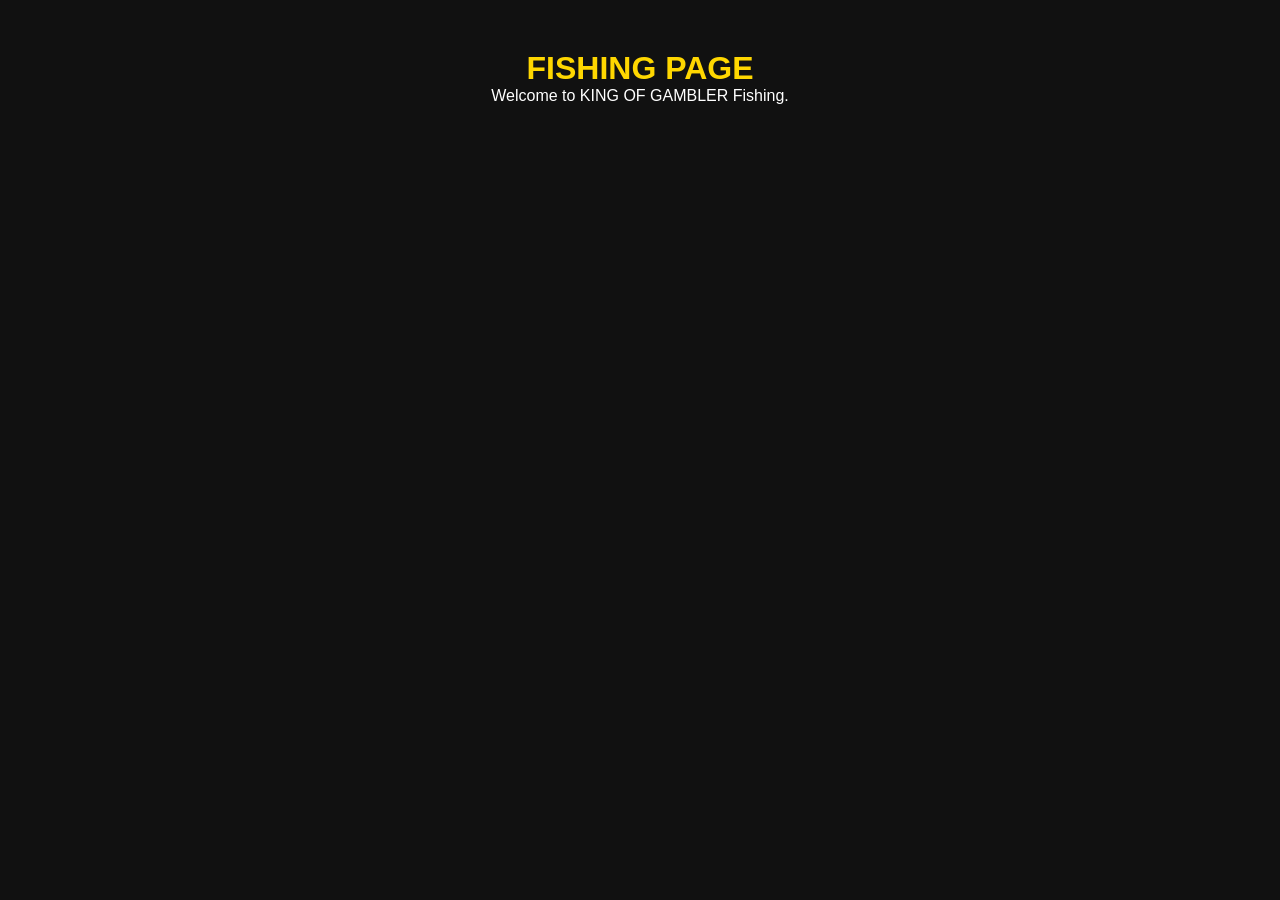
<file: fishing.html>
<!DOCTYPE html>
<html lang="en">
<head>
<meta charset="UTF-8">
<meta name="viewport" content="width=device-width, initial-scale=1.0">
<title>Fishing - KING OF GAMBLER</title>
<link rel="stylesheet" href="style.css">
</head>

<body style="background:#111;color:white;">

<h1 style="text-align:center;color:gold;margin-top:50px;">
FISHING PAGE
</h1>

<p style="text-align:center;">
Welcome to KING OF GAMBLER Fishing.
</p>

</body>
</html>
</file>
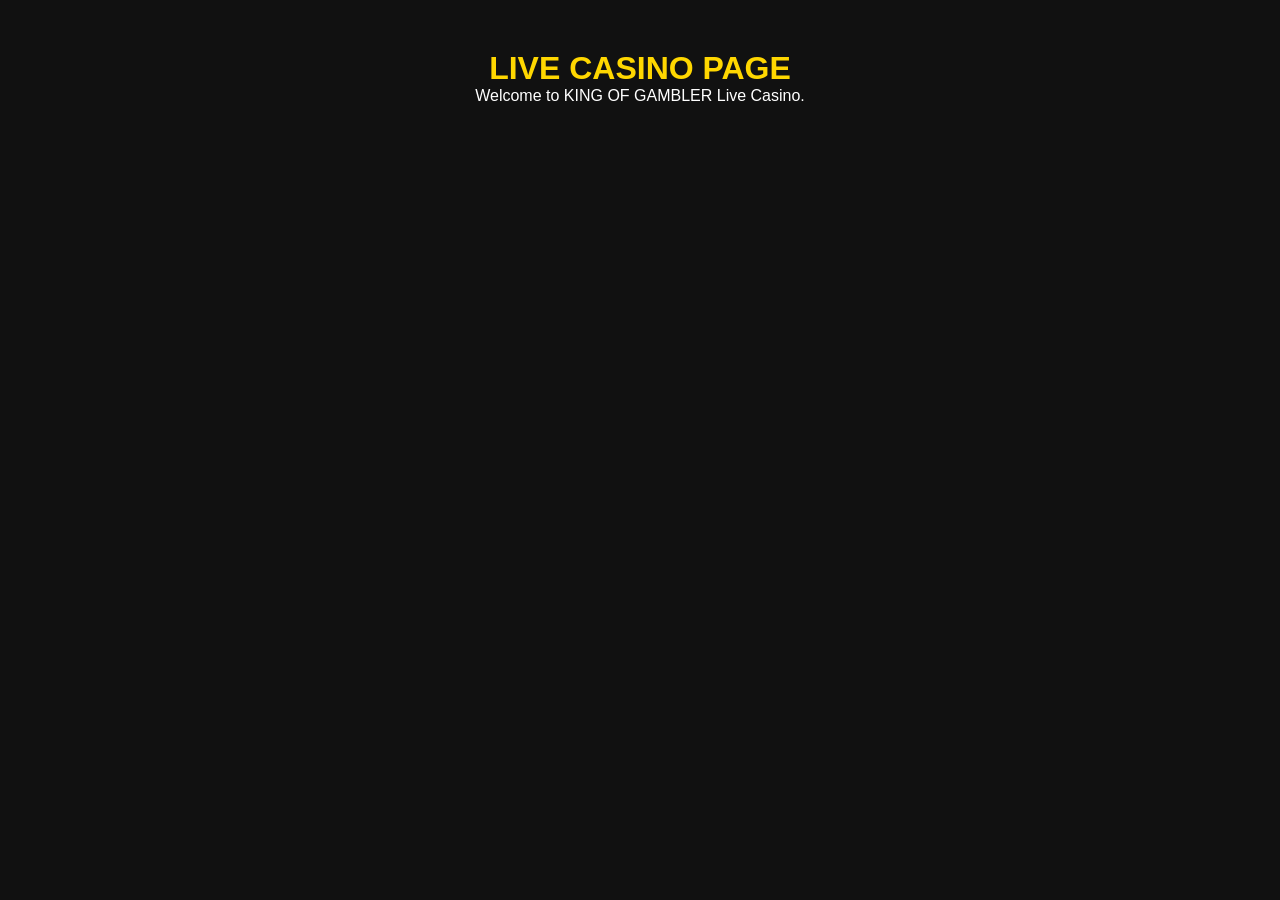
<file: livecasino.html>
<!DOCTYPE html>
<html lang="en">
<head>
<meta charset="UTF-8">
<meta name="viewport" content="width=device-width, initial-scale=1.0">
<title>Live Casino - KING OF GAMBLER</title>
<link rel="stylesheet" href="style.css">
</head>

<body style="background:#111;color:white;">

<h1 style="text-align:center;color:gold;margin-top:50px;">
LIVE CASINO PAGE
</h1>

<p style="text-align:center;">
Welcome to KING OF GAMBLER Live Casino.
</p>

</body>
</html>
</file>
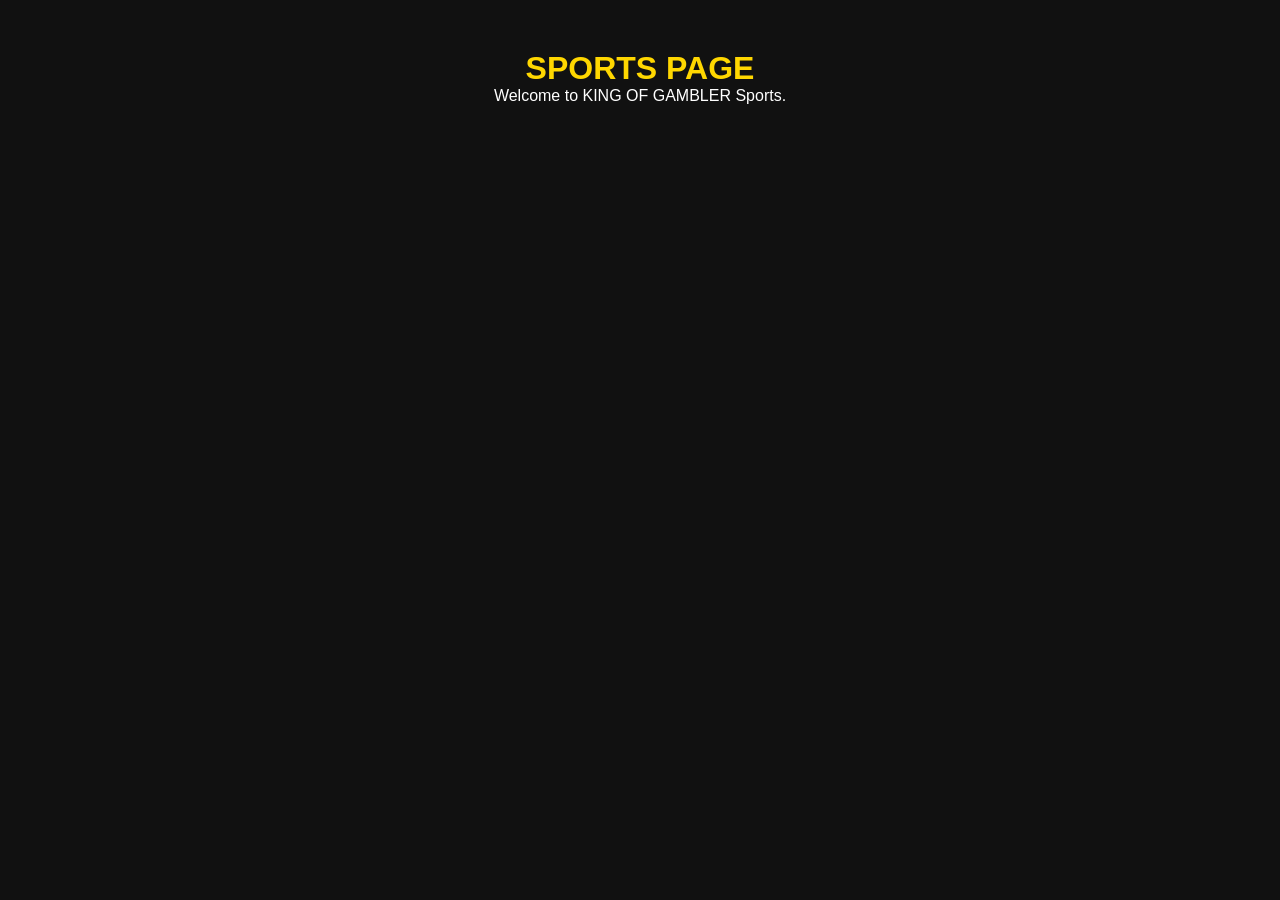
<file: sports.html>
<!DOCTYPE html>
<html lang="en">
<head>
<meta charset="UTF-8">
<meta name="viewport" content="width=device-width, initial-scale=1.0">
<title>Sports - KING OF GAMBLER</title>
<link rel="stylesheet" href="style.css">
</head>

<body style="background:#111;color:white;">

<h1 style="text-align:center;color:gold;margin-top:50px;">
SPORTS PAGE
</h1>

<p style="text-align:center;">
Welcome to KING OF GAMBLER Sports.
</p>

</body>
</html>
</file>
<file: style.css>
/* RESET */
*{
    margin:0;
    padding:0;
    box-sizing:border-box;
}

body{
    font-family:Arial, Helvetica, sans-serif;
    background:#0d0d0d;
    color:#ffffff;
}

/* HEADER */
.header{
    position:sticky;
    top:0;
    z-index:9999;

    display:flex;
    justify-content:space-between;
    align-items:center;

    padding:15px 20px;

    background:rgba(15,15,15,.85);
    backdrop-filter:blur(12px);
    -webkit-backdrop-filter:blur(12px);

    border-bottom:2px solid gold;
}

/* LOGO */
.logo{
    font-size:22px;
    font-weight:bold;
    color:gold;
    letter-spacing:1px;
}

/* MENU BUTTON */
.menu-btn{
    background:none;
    border:none;
    color:#ffffff;
    font-size:32px;
    cursor:pointer;
}

/* HERO SECTION */

.hero{
    min-height:70vh;
    display:flex;
    flex-direction:column;
    justify-content:center;
    align-items:center;
    text-align:center;
    padding: 20px 20px 40px;
margin-top: -20px;

    background:
        linear-gradient(rgba(0,0,0,.75), rgba(0,0,0,.85)),
        radial-gradient(circle at top, #2b2100 0%, #111111 45%, #000000 100%);

    background-size:cover;
    background-position:center;
}

.hero h1{
    font-size:22px;
    color:#ffffff;
    letter-spacing:3px;
}

.hero h2{
    font-size:42px;
    color:gold;
    margin:15px 0;
    text-shadow:
0 0 10px #ffd700,
0 0 20px #ffb700;
}

.welcome-badge{
    display:inline-block;
    padding:10px 28px;
    margin-bottom:18px;
    border:2px solid #ffd700;
    border-radius:50px;
    background:rgba(255,215,0,.08);
    color:#ffd700;
    font-size:15px;
    font-weight:700;
    letter-spacing:3px;
    text-transform:uppercase;
    box-shadow:0 0 20px rgba(255,215,0,.35);
    backdrop-filter:blur(10px);
}

.hero p{
    color:#cccccc;
    font-size:16px;
    max-width:320px;
    line-height:1.7;
}

.hero-btn{
    margin-top:30px;
    padding:15px 40px;
    background:gold;
    color:#111;
    text-decoration:none;
    font-weight:bold;
    border-radius:50px;
    transition:.3s;
}

.hero-btn:hover{
    background:#ffffff;
}

/* SIDE MENU */

.side-menu{
    position:fixed;
    top:70px;
    right:-280px;
    width:260px;
    height:calc(100vh - 70px);
    background:#181818;
    display:flex;
    flex-direction:column;
    padding:20px 18px;
overflow-y:auto;
    transition:.4s;
    z-index:999;
    box-shadow:-5px 0 20px rgba(255,215,0,.25);
}

.side-menu a{
    color:#fff;
    text-decoration:none;
    font-size:18px;
    padding:15px;
    margin-bottom:10px;
    border:1px solid rgba(255,215,0,.2);
    border-radius:12px;

    background:linear-gradient(
        90deg,
        #1a1a1a 0%,
        #242424 70%,
        #3b3000 100%
    );

    transition:.3s;
}

.side-menu a:hover{
    color:#111;
    background:gold;
    border-color:gold;
    box-shadow:0 0 20px gold;
    transform:translateX(-8px);
}

.side-menu.active{
    right:0;
}

.side-menu a::before{
    content:"➜ ";
    opacity:0;
    transition:.3s;
}

.side-menu a:hover::before{
    opacity:1;
}

@keyframes glow{

    0%{
        text-shadow:0 0 10px gold;
    }

    50%{
        text-shadow:
        0 0 20px gold,
        0 0 35px gold;
    }

    100%{
        text-shadow:0 0 10px gold;
    }

}

.hero h2{
    animation:glow 2s infinite;
}

/* PARTNERS */

.partners{
    padding:40px 20px;
    text-align:center;
}

.partners h2{
    color:gold;
    font-size:32px;
    margin-bottom:40px;
}

.partners-grid{
    display:grid;
    grid-template-columns:repeat(2,1fr);
    gap:20px;
}

.partner-card{
    background:linear-gradient(145deg,#1a1a1a,#2a2a2a);
    border:2px solid gold;
    border-radius:18px;
    padding:35px 20px;
    color:gold;
    font-size:22px;
    font-weight:bold;
    text-align:center;
    cursor:pointer;
    transition:all .35s ease;
    box-shadow:0 0 10px rgba(255,215,0,.15);
}

.partner-card:hover{
    transform:translateY(-8px) scale(1.03);
    box-shadow:
        0 0 15px gold,
        0 0 35px rgba(255,215,0,.5);
}

/* BANNER SLIDER */

.banner-slider{
    margin-top:0;
    width:100%;
    height:220px;
    position:relative;
    overflow:hidden;
    background:#000;
    border-top:2px solid gold;
}

.slide{
    position:absolute;
    top:0;
    left:0;
    width:100%;
    height:100%;
    object-fit:cover;
    object-position:center;
    opacity:0;
    transition:opacity .8s ease;
}

.slide.active{
    opacity:1;
}

/* TOP GAMES TODAY */

.games{
    padding:80px 20px;
    text-align:center;
}

.games h2{
    color:gold;
    font-size:32px;
    margin-bottom:35px;
}

.games-grid{
    display:grid;
    grid-template-columns:repeat(2,1fr);
    gap:20px;
}

.game-card{
    background:#1b1b1b;
    border:2px solid gold;
    border-radius:15px;
    overflow:hidden;
    transition:.3s;
}

.game-card img{
    display:block;
    width:100%;
    height:140px;
    object-fit:cover;
}

.game-card h3{
    padding:15px;
    color:white;
}

.game-card:hover{
    transform:scale(1.05);
    box-shadow:0 0 20px gold;
}

.game-card{
    text-decoration:none;
    color:white;
    display:block;
}

.game-card h3{
    text-align:center;
}

/* ===== OUR BRANDS ===== */

.brands{
    padding:20px;
    text-align:center;
}

.brands h2{
    color:gold;
    font-size:36px;
    margin-bottom:30px;
}

.brands-grid{
    display:grid;
    grid-template-columns:repeat(2,1fr);
    gap:20px;
}

.brands-grid img{
    width:100%;
    aspect-ratio:1/1;
    object-fit:contain;
    display:block;
    margin:auto;
    background:#111;
    border:2px solid gold;
    border-radius:20px;
    padding:8px;
    box-sizing:border-box;
    transition:0.3s;
}

.brands-grid img:hover{
    transform:scale(1.05);
    box-shadow:0 0 25px gold;
}

@media(min-width:768px){
    .brands-grid{
        grid-template-columns:repeat(3,1fr);
    }
}

.vm-family{
    padding:20px;
    text-align:center;
}

.vm-family h2{
    color:gold;
    font-size:36px;
    margin-bottom:15px;
}

.vm-family img{
    width:100%;
    max-width:900px;
    border:3px solid gold;
    border-radius:20px;
    box-shadow:0 0 20px gold;
}

.vm-family-img{
    width:90%;
    max-width:700px;
    border:3px solid gold;
    border-radius:20px;
    display:block;
    margin:0 auto;
}

.fire-logo{
    width:95%;
    height:95%;
    object-fit:contain;
}

.fire-logo{
    transform:scale(1.04);
}

.menu-profile{
    text-align:center;
    margin-bottom:30px;
}

.profile-avatar{
    width:70px;
    height:70px;
    margin:0 auto 15px;
    border-radius:50%;
    background:linear-gradient(135deg,#FFD700,#8B6508);
    display:flex;
    justify-content:center;
    align-items:center;
    font-size:35px;
    color:#111;
    box-shadow:0 0 20px gold;
}

.menu-profile h3{
    color:gold;
    font-size:18px;
    margin:0;
}

.menu-profile p{
    color:#ccc;
    margin:5px 0;
    font-size:13px;
    letter-spacing:2px;
}

.online-dot{
    width:10px;
    height:10px;
    background:#00ff55;
    border-radius:50%;
    display:inline-block;
    box-shadow:0 0 10px #00ff55;
}

.menu-profile small{
    color:#fff;
    margin-left:5px;
}

@keyframes menuSlide{
    from{
        opacity:0;
        transform:translateX(40px);
    }
    to{
        opacity:1;
        transform:translateX(0);
    }
}

.side-menu a{
    opacity:0;
}

.side-menu.active a{
    animation: menuSlide .8s ease forwards;
}

.side-menu.active a:nth-child(1){animation-delay:.2s;}
.side-menu.active a:nth-child(2){animation-delay:.4s;}
.side-menu.active a:nth-child(3){animation-delay:.6s;}
.side-menu.active a:nth-child(4){animation-delay:.8s;}
.side-menu.active a:nth-child(5){animation-delay:1s;}
.side-menu.active a:nth-child(6){animation-delay:1.2s;}
.side-menu.active a:nth-child(7){animation-delay:1.4s;}
.side-menu.active a:nth-child(8){animation-delay:1.6s;}
.side-menu.active a:nth-child(9){animation-delay:1.8s;}
.side-menu.active a:nth-child(10){animation-delay:2s;}

.side-menu.active a:nth-child(10){
    animation-delay:.45s;
}

.top-games{
    padding:30px 20px;
}

.top-games h2{
    text-align:center;
    color:gold;
    margin-bottom:25px;
}

.games-grid{
    display:grid;
    grid-template-columns:repeat(2,1fr);
    gap:18px;
}

.game-card{
    position:relative;
    background:#181818;
    border:2px solid gold;
    border-radius:18px;
    overflow:hidden;
    transition:.3s;
}

.game-card img{
    width:100%;
    display:block;
}

.game-card h3{
    color:#fff;
    text-align:center;
    padding:12px;
}

.game-card:hover{
    transform:translateY(-8px);
    box-shadow:0 0 25px gold;
}

.live-badge{
    position:absolute;
    top:10px;
    right:10px;
    background:red;
    color:#fff;
    font-size:11px;
    padding:4px 8px;
    border-radius:20px;
    font-weight:bold;
}

/* Floating Chat */

.floating-chat{
    position:fixed;
    right:20px;
    bottom: 140px;
    display:flex;
    flex-direction:column;
    gap:15px;
    z-index:9999;
}

.chat-btn{
    width:55px;
    height:55px;
    border-radius:50%;
    display:flex;
    align-items:center;
    justify-content:center;
    text-decoration:none;
    color:#fff;
    font-size:28px;

    background:rgba(255,255,255,.15);
    backdrop-filter:blur(12px);
    -webkit-backdrop-filter:blur(12px);

    border:2px solid rgba(255,255,255,.25);

    box-shadow:
        0 0 20px rgba(255,215,0,.6),
        inset 0 0 10px rgba(255,255,255,.2);

    transition:.35s;
}

.messenger{
    background:#0084ff;
}

.telegram{
    background:#229ED9;
}

.chat-btn:hover{
    transform:scale(1.15);
    box-shadow:0 0 35px gold;
}

@keyframes goldPulse{

0%{
box-shadow:0 0 10px gold;
}

50%{
box-shadow:0 0 35px gold;
}

100%{
box-shadow:0 0 10px gold;
}

}

.chat-btn{

animation:goldPulse 1.8s infinite;

}

@keyframes slideInRight{

from{

opacity:0;

transform:translateX(100px);

}

to{

opacity:1;

transform:translateX(0);

}

}

.floating-chat{

animation:slideInRight .8s ease;

}

.support-label{

position:absolute;

right:70px;

bottom:65px;

background:#111;

color:gold;

padding:8px 14px;

border-radius:20px;

font-size:13px;

font-weight:bold;

white-space:nowrap;

opacity:0;

transform:translateX(20px);

transition:.3s;

pointer-events:none;

}

.floating-chat:hover .support-label{

opacity:1;

transform:translateX(0);

}

.logo-box{
    display:flex;
    flex-direction:column;
    justify-content:center;
    padding:8px 16px;
    border:2px solid #FFD700;
    border-radius:18px;
    background:rgba(20,20,20,.75);
    backdrop-filter:blur(10px);
    -webkit-backdrop-filter:blur(10px);
    box-shadow:0 0 18px rgba(255,215,0,.45);
    transition:.3s;
}

.logo-box:hover{
    box-shadow:0 0 28px rgba(255,215,0,.9);
    transform:scale(1.03);
}

.logo-title{
    color:#FFD700;
    font-size:18px;
    font-weight:800;
    letter-spacing:1px;
    text-shadow:0 0 12px rgba(255,215,0,.8);
}

.logo-subtitle{
    color:#ddd;
    font-size:10px;
    margin-top:3px;
    letter-spacing:1px;
    text-transform:uppercase;
}

@keyframes goldShine{
    0%{
        box-shadow:0 0 10px rgba(255,215,0,.3);
    }
    50%{
        box-shadow:0 0 28px rgba(255,215,0,.9);
    }
    100%{
        box-shadow:0 0 10px rgba(255,215,0,.3);
    }
}

.logo-box{
    animation:goldShine 2.5s infinite;
}

.logo-box{
    position:relative;
    overflow:hidden;
}

.logo-box::before{

content:"";

position:absolute;

top:0;

left:-150%;

width:60%;

height:100%;

background:linear-gradient(
90deg,
transparent,
rgba(255,255,255,.8),
transparent
);

transform:skewX(-25deg);

animation:shine 4s infinite;

}

@keyframes shine{

0%{
left:-150%;
}

100%{
left:180%;
}

}

#loader{
position:fixed;
top:0;
left:0;
width:100%;
height:100%;
background:#000;
display:flex;
flex-direction:column;
justify-content:center;
align-items:center;
z-index:99999;
transition:opacity .8s;
}

.loader-logo{
font-size:34px;
font-weight:bold;
color:gold;
text-shadow:0 0 20px gold;
margin-bottom:20px;
animation:pulse 1.5s infinite;
}

.loader-text{
color:white;
margin-bottom:20px;
letter-spacing:2px;
}

.loader-bar{
width:220px;
height:8px;
background:#222;
border-radius:30px;
overflow:hidden;
}

.loader-fill{
height:100%;
width:0%;
background:gold;
animation:loading 2.5s forwards;
}

@keyframes loading{
0%{width:0;}
100%{width:100%;}
}

@keyframes pulse{
50%{
transform:scale(1.08);
text-shadow:0 0 40px gold;
}
}

/* WELCOME BADGE */

.welcome-badge{
    display:inline-block;
    padding:10px 35px;
    margin-bottom:25px;

    color:#fff;
    font-size:20px;
    font-weight:700;
    letter-spacing:3px;

    border:2px solid #FFD700;
    border-radius:40px;

    background:linear-gradient(180deg,#1b1b1b,#090909);

    box-shadow:
        0 0 18px rgba(255,215,0,.45),
        inset 0 0 12px rgba(255,215,0,.15);

    position:relative;
}

.welcome-badge::before,
.welcome-badge::after{
    content:"";
    position:absolute;
    top:50%;
    width:45px;
    height:2px;
    background:#FFD700;
}

.welcome-badge::before{
    left:-55px;
}

.welcome-badge::after{
    right:-55px;
}

.hero-line{
    width:120px;
    height:4px;
    margin:18px auto 25px;
    border-radius:50px;
    background:linear-gradient(90deg,#6b4b00,#ffd700,#6b4b00);
    box-shadow:0 0 15px rgba(255,215,0,.8);
}

.menu-divider{
    width:85%;
    height:1px;
    background:rgba(255,215,0,.25);
    margin:18px auto;
}

.menu-title{
    color:#ffd700;
    text-align:center;
    font-size:12px;
    font-weight:700;
    letter-spacing:4px;
    margin:15px 0;
    text-transform:uppercase;
}

.overlay{
    position:fixed;
    top:70px;
    left:0;
    width:100%;
    height:calc(100vh - 70px);
    background:rgba(0,0,0,.65);
    opacity:0;
    visibility:hidden;
    transition:.3s;
    z-index:998;
}

.overlay.active{
    opacity:1;
    visibility:visible;
}

.side-menu a.active{
    background: gold !important;
    color: #111 !important;
    border-color: gold !important;
    box-shadow: 0 0 20px gold !important;
    transform: translateX(-8px);
}

.side-menu a:hover{
    background: rgba(255,215,0,.15);
}

.side-menu a.active::before{
    content:"➜ ";
    opacity:1;
}

section{
    padding:60px 20px;
}

section h2{
    margin-bottom:25px;
}

.section-title{
    margin-bottom:25px;
}
</file>
